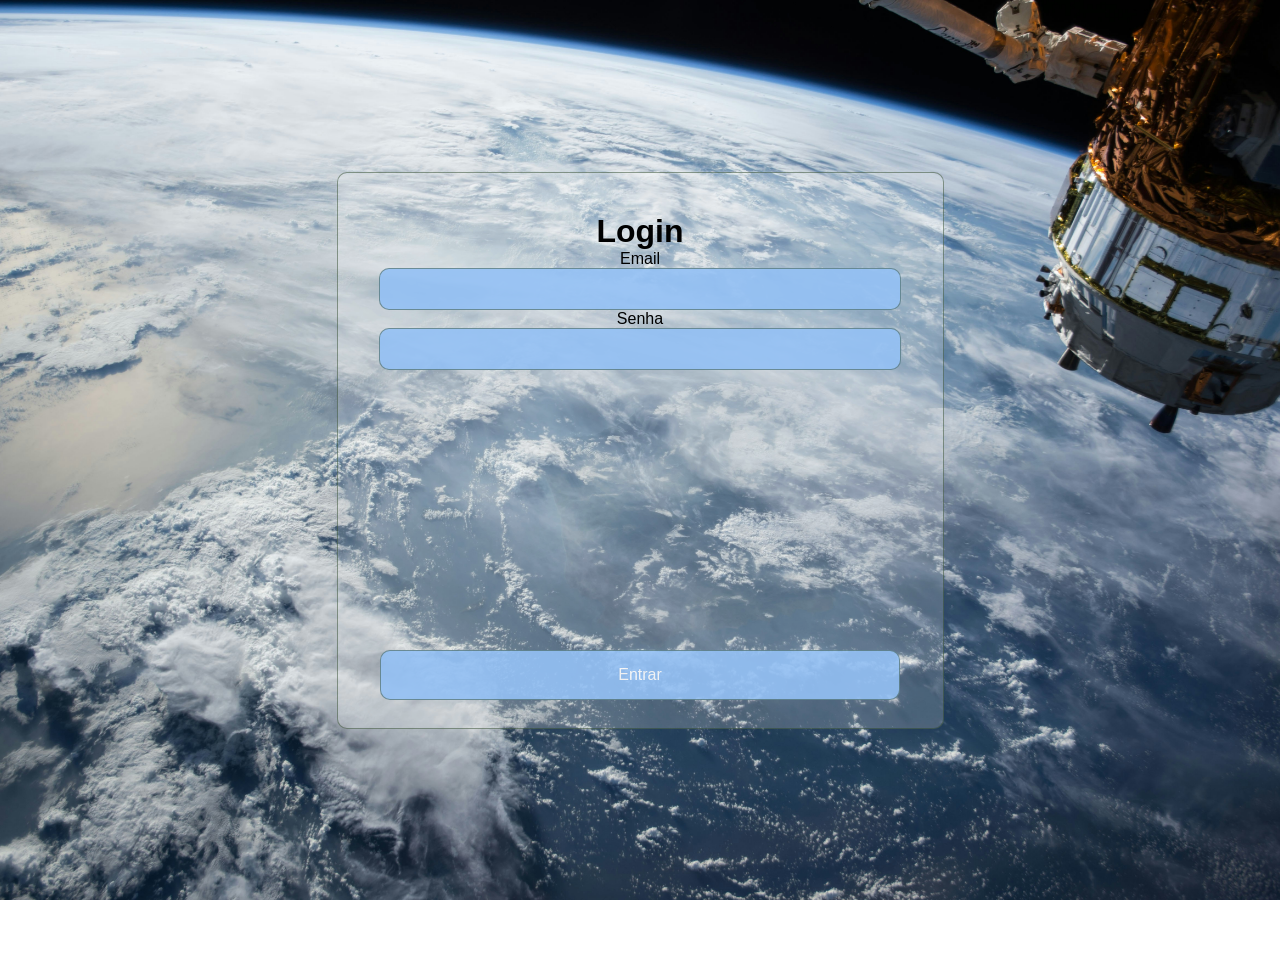
<file: index.html>
<!DOCTYPE html>
<html lang="pt-br">
<head>
  <meta charset="UTF-8">
  <meta name="viewport" content="width=device-width, initial-scale=1.0">
  <title>Login</title>
  <link rel="stylesheet" href="style.css">
</head>
<body>
  <div class="container">
    <form>
      <h1>Login</h1>
      <div class="group">
        <label for="email" id="Email">Email</label>
        <input type="email" id="email" name="email" required>
      </div>
      <div class="input">
        <label for="password">Senha</label>
        <input type="password" id="password" name="password" required>
      </div>
      <button type="submit" class="button">Entrar</button>
    </form>
  </div>
</body>
</html>
</file>
<file: style.css>
* {
  margin: 0;
  padding: 0;
  font-family: arial;
}
body {
  background-image: url(Earth.jpg);
  background-size: cover;
  background-repeat: no-repeat;
  background-position: center;
  background-attachment: fixed; /* Garante que a imagem não role com a página */
  min-height: 100vh; /* Faz o body ocupar no mínimo 100% da altura da tela */
  /* As 3 linhas abaixo centralizam o .container na página */
  display: flex;
  align-items: center;
  justify-content: center;
}
.container {
  background: white;
  border: solid 1px rgba(46, 73, 43, 0.5);
  border-radius: 10px;
  padding: 40px;
  margin: auto;
  width: 525px;
  height: 475px;
  text-align: center;
  align-items: center;
  justify-content: center;
  background: rgba(255, 255, 255, 0.2);

}

.button {
  width: 520px;
  height: 50px;
  border: solid 1px rgba(46, 73, 43, 0.5);
  border-radius: 10px;
  background-color: #94c1f5;
  opacity: 0.9;
  color: white;
  padding: 14px 21px;
  text-align: center;
  display: inline-block;
  margin: 280px auto;
  font-size: 12px;
  font-size: 16px;
  cursor: pointer;

}
.button:hover {
color: #94c1f5;
background-color: white;
}

#email {
  width: 520px;
  height: 40px;
  border: solid 1px rgba(46, 73, 43, 0.5);
  border-radius: 10px;
  background-color: #94c1f5;
  opacity: 0.9;
  color: white;
}
#email:hover {
  color: #94c1f5;
  background-color: white;

}
#password {
  width: 520px;
  height: 40px;
  border: solid 1px rgba(46, 73, 43, 0.5);
  border-radius: 10px;
  background-color: #94c1f5;
  opacity: 0.9;
  color: white;

}
#password:hover {
  color: #94c1f5;
  background-color: white;
;
}
</file>
